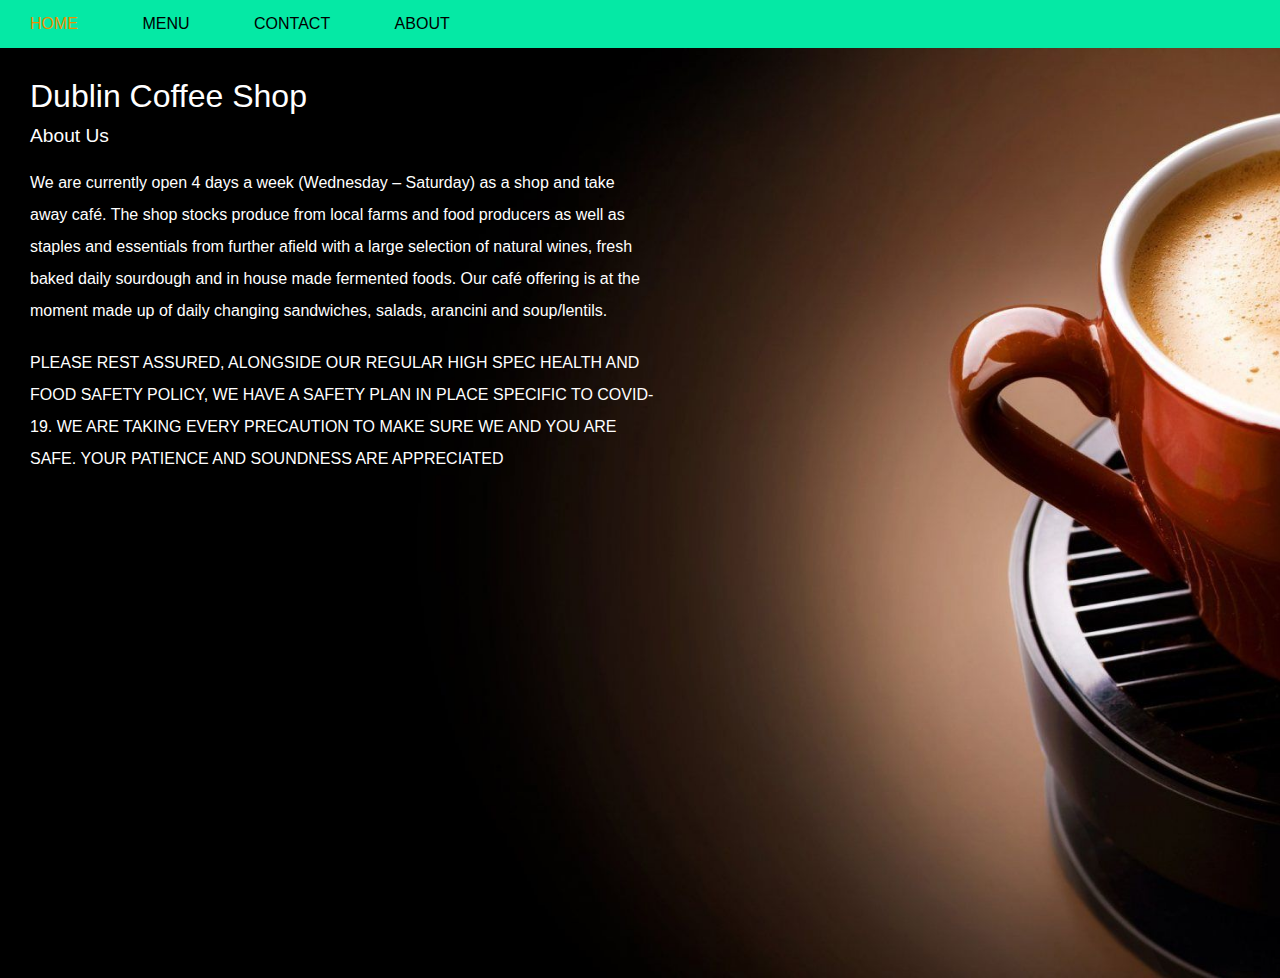
<file: about.html>
<html>
    <head>
        <title>Dublin Coffee Shop</title>
        <link rel="stylesheet" href="css/style.css">
    </head>
    <body>
        <nav>
            <ul>
                <a href="index.html">
                    <li>HOME</li>
                </a>
                <a href="menu.html">
                    <li>MENU</li>
                </a>
                <a href="contact.html">
                    <li>CONTACT</li>
                </a>
                <a href="about.html">
                    <li>ABOUT</li>
                </a>
            </ul>
        </nav>
        <div class="main">
            <p class="title">Dublin Coffee Shop</p>
            <p class="subtitle">About Us</p>
            <p class="description">We are currently open 4 days a week (Wednesday – Saturday) as a shop and take away café. The shop stocks produce from local farms and food producers as well as staples and essentials from further afield with a large selection of natural wines, fresh baked daily sourdough and in house made fermented foods. Our café offering is at the moment made up of daily changing sandwiches, salads, arancini and soup/lentils.</p>
            
            <p class="description">PLEASE REST ASSURED, ALONGSIDE OUR REGULAR HIGH SPEC HEALTH AND FOOD SAFETY POLICY, WE HAVE A SAFETY PLAN IN PLACE SPECIFIC TO COVID-19. WE ARE TAKING EVERY PRECAUTION TO MAKE SURE WE AND YOU ARE SAFE. YOUR PATIENCE AND SOUNDNESS ARE APPRECIATED</p>
        </div>
    </body>
</html>
</file>
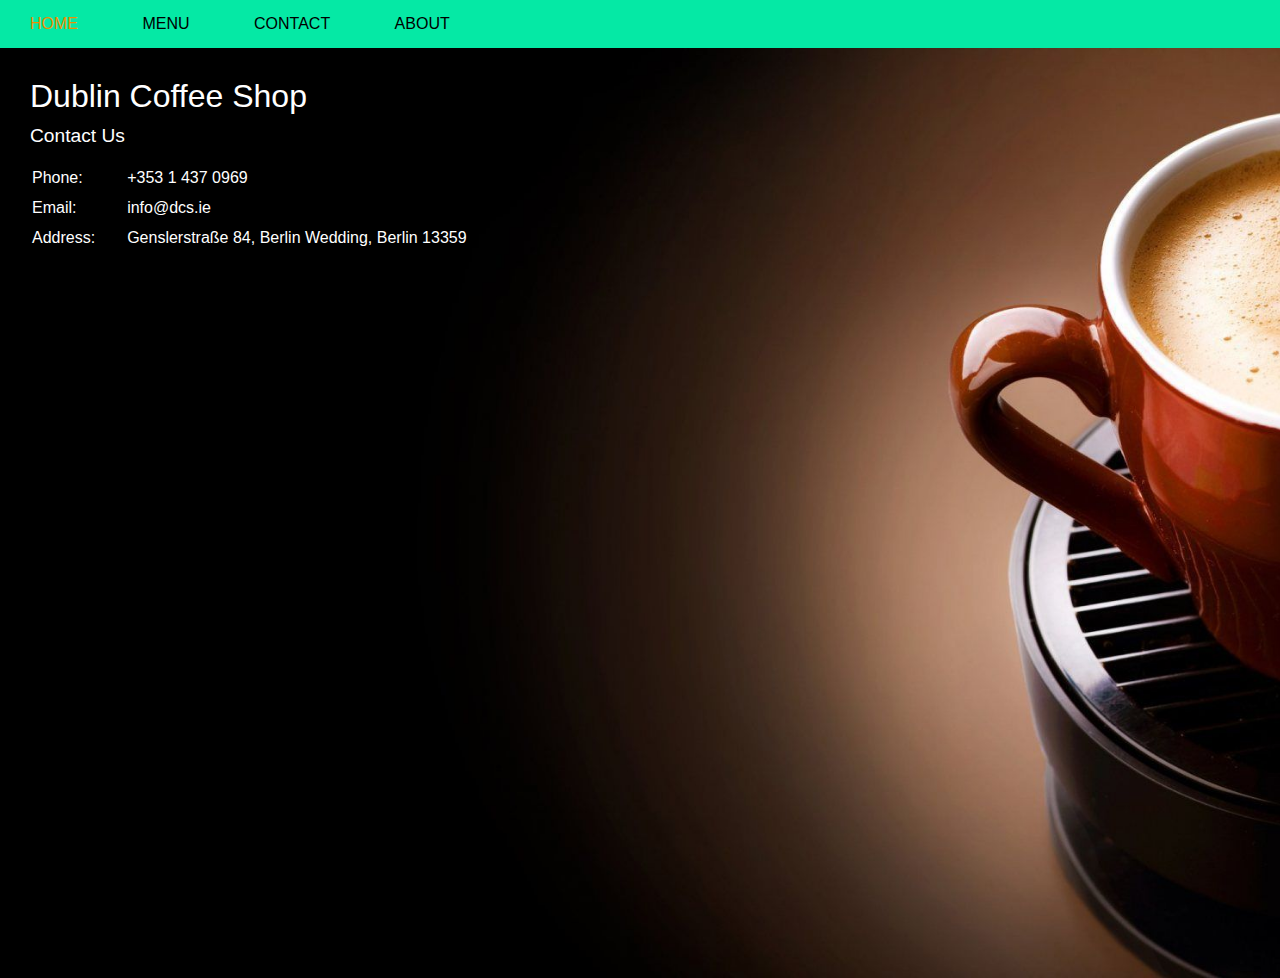
<file: contact.html>
<html>
	<head>
		<title>Dublin Coffee Shop</title>
		<link rel="stylesheet" href="css/style.css" />
	</head>
	<body>
		<nav>
			<ul>
				<a href="index.html">
					<li>HOME</li>
				</a>
				<a href="menu.html">
					<li>MENU</li>
				</a>
				<a href="contact.html">
					<li>CONTACT</li>
				</a>
				<a href="about.html">
					<li>ABOUT</li>
				</a>
			</ul>
		</nav>
		<div class="main">
			<p class="title">Dublin Coffee Shop</p>
			<p class="subtitle">Contact Us</p>
			<table class="contact-table">
				<tbody>
					<tr>
						<td>Phone:</td>
						<td>+353 1 437 0969</td>
					</tr>
					<tr>
						<td>Email:</td>
						<td>info@dcs.ie</td>
					</tr>
					<tr>
						<td>Address:</td>
						<td>Genslerstraße 84, Berlin Wedding, Berlin 13359</td>
					</tr>
				</tbody>
			</table>
		</div>
	</body>
</html>
</file>
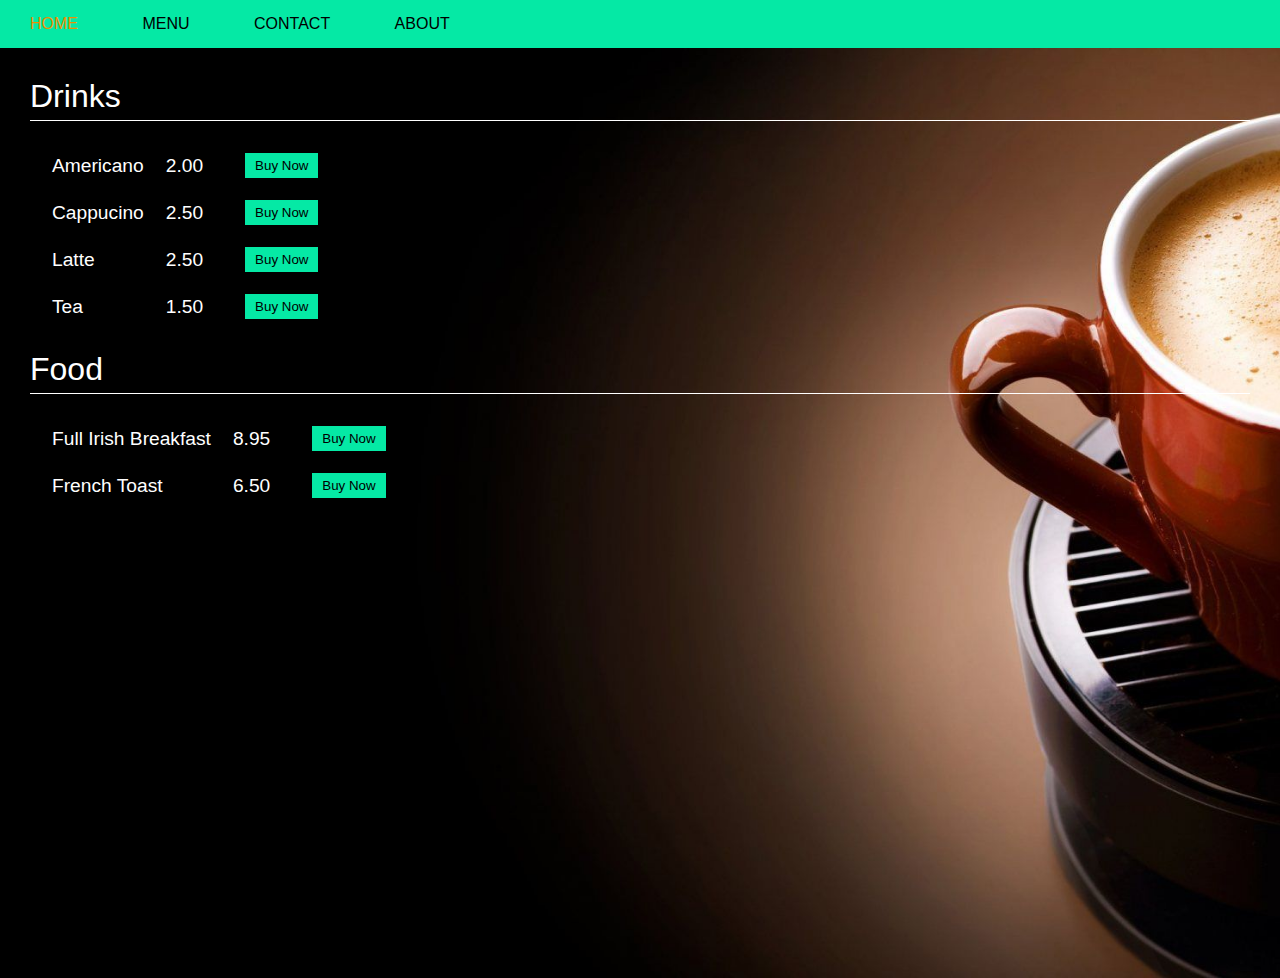
<file: menu.html>
<html>
	<head>
		<title>Dublin Coffee Shop</title>
		<link rel="stylesheet" href="css/style.css" />
		<script src="js/order.js"></script>
	</head>
	<body>
		<nav>
			<ul>
				<a href="index.html">
					<li>HOME</li>
				</a>
				<a href="menu.html">
					<li>MENU</li>
				</a>
				<a href="contact.html">
					<li>CONTACT</li>
				</a>
				<a href="about.html">
					<li>ABOUT</li>
				</a>
			</ul>
		</nav>
		<div class="main">
			<p class="title menu-title">Drinks</p>
			<table class="drinks-table">
				<tr>
					<td id="7-name">Americano</td>
					<td id="7-price">2.00</td>
					<td><button class="order" onclick="order(7)" id="7">Buy Now</button></td>
				</tr>
				<tr>
					<td id="6-name">Cappucino</td>
					<td id="6-price">2.50</td>
					<td><button class="order" onclick="order(6)" id="6">Buy Now</button></td>
				</tr>
				
				<tr>
					<td id="5-name">Latte</td>
					<td id="5-price">2.50</td>
					<td><button class="order" onclick="order(5)" id="5">Buy Now</button></td>
				</tr>
			
				<tr>
					<td id="3-name">Tea</td>
					<td id="3-price">1.50</td>
					<td><button class="order" onclick="order(3)" id="3">Buy Now</button></td>
				</tr>
			</table>
			<p class="title menu-title">Food</p>
			<table class="drinks-table">
				<tr>
					<td id="8-name">Full Irish Breakfast</td>
					<td id="8-price">8.95</td>
					<td><button class="order" onclick="order(8)" id="8">Buy Now</button></td>
				</tr>
				<tr>
					<td id="10-name">French Toast</td>
					<td id="10-price">6.50</td>
					<td><button class="order" onclick="order(10)" id="10">Buy Now</button></td>
				</tr>
			</table>
		</div>
	</body>
</html>
</file>
<file: css/style.css>
* {
	margin: 0;
	padding: 0;
}

body {
	font-family: "Work Sans", sans-serif;
	background-color: rgb(36, 36, 36);
}

a {
	text-decoration: none;
	color: black;
}

nav {
	background-color: rgb(5, 233, 165);
	display: inline-block;
	width: 100%;
}

nav a:hover {
	color: rgb(238, 143, 0);
}

nav ul {
	list-style: none;
}

nav ul li {
	display: inline-block;
	padding-left: 30px;
	padding-right: 30px;
	padding-top: 15px;
	padding-bottom: 15px;
}

.main {
	color: white;
	background-image: url("../images/bg.jpg");
	background-size: cover;
	/* background-color: red; */
	padding-top: 30px;
	padding-left: 30px;
	height: 100vh;
}

.title {
	font-size: 2rem;
	margin-bottom: 10px;
    margin-right: 30px;
}
.subtitle {
	font-size: 1.2rem;
}

.menu-button {
	background-color: rgb(5, 233, 165);
	font-size: 1.2rem;
	padding: 10px;
	border: none;
	margin-top: 10px;
	cursor: pointer;
}

.description {
	margin-top: 20px;
	width: 50%;
	line-height: 2;
}

.contact-table {
	margin-top: 20px;
	color: white;
}

.contact-table td {
    padding-right: 30px;
    padding-bottom: 10px;
}

.menu-title{
    border-bottom: 1px solid white;
    /* background-color :red; */
    padding-bottom: 5px;
}

.drinks-table{
    color: white;
    padding-top: 10px;
    margin-bottom: 20px;
    margin-left: 20px;
    font-size: 1.2rem;
}

.drinks-table td{
    padding-top: 10px;
    padding-bottom: 10px;
	padding-right: 20px;
}

.subsection{
    font-weight: bold;
    font-size: 1.1rem;
}

.order-button, .order{
	margin-left: 20px;
	padding: 5px 10px;
	background-color: rgb(5, 233, 165);
	border: none;
	cursor: pointer;
}
.cart{
	color: #fff;
	margin-top: 20px;
	margin-bottom: 30px;
	margin-left: 30px;
	margin-right: 30px;
}

.cart td{
	padding-right: 20px;
	padding-top: 10px;
}
</file>
